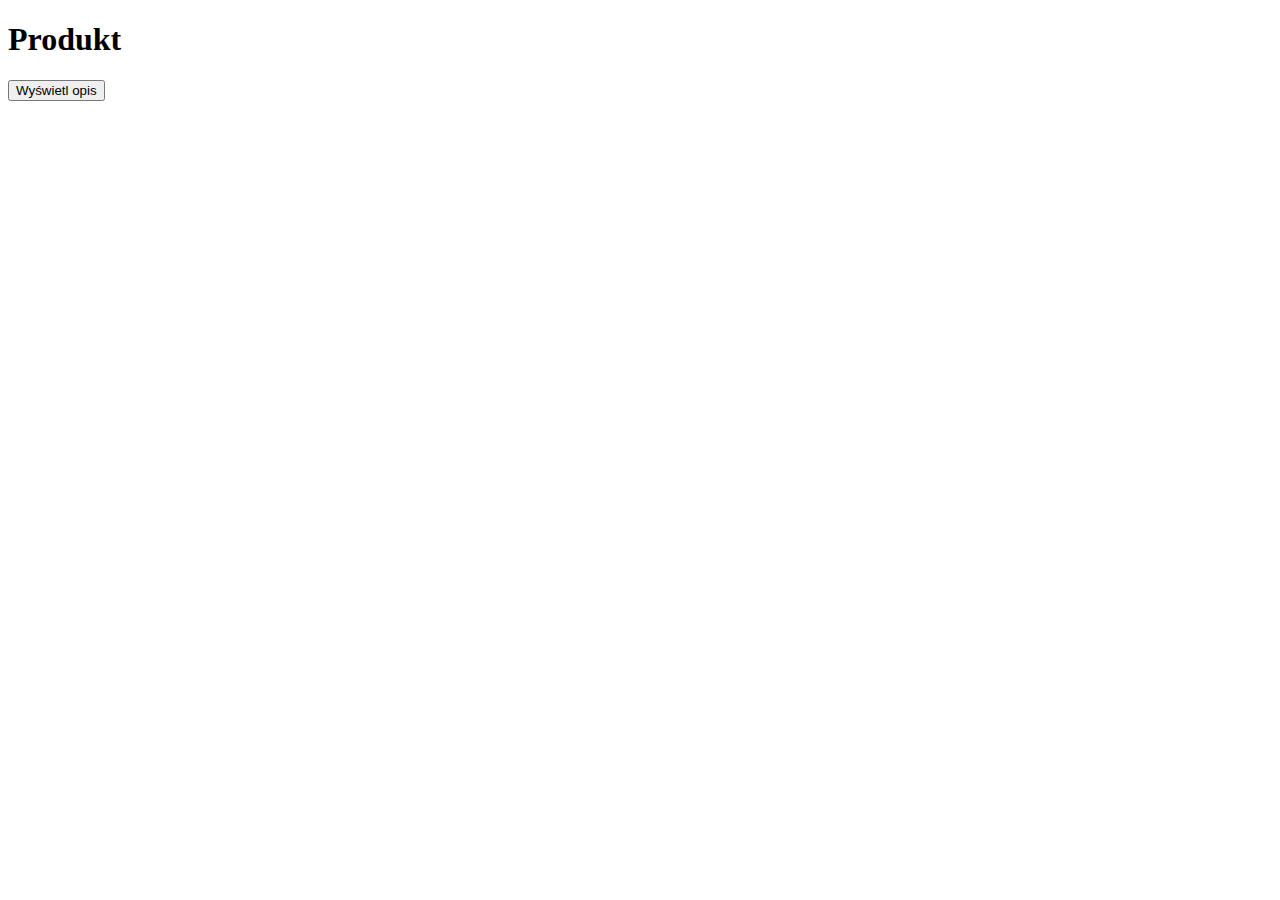
<file: 33-js-wyswietlanie-opisu/index.htm>
<!DOCTYPE html>
<html lang="en">
<head>
    <meta charset="UTF-8">
    <meta http-equiv="X-UA-Compatible" content="IE=edge">
    <meta name="viewport" content="width=device-width, initial-scale=1.0">
    <title>Document</title>
</head>
<body>
    <h1>Produkt</h1>
    <button>Wyświetl opis</button>
    <p id="opis"></p>

    <script src="js/main.js"></script>
</body>
</html>
</file>
